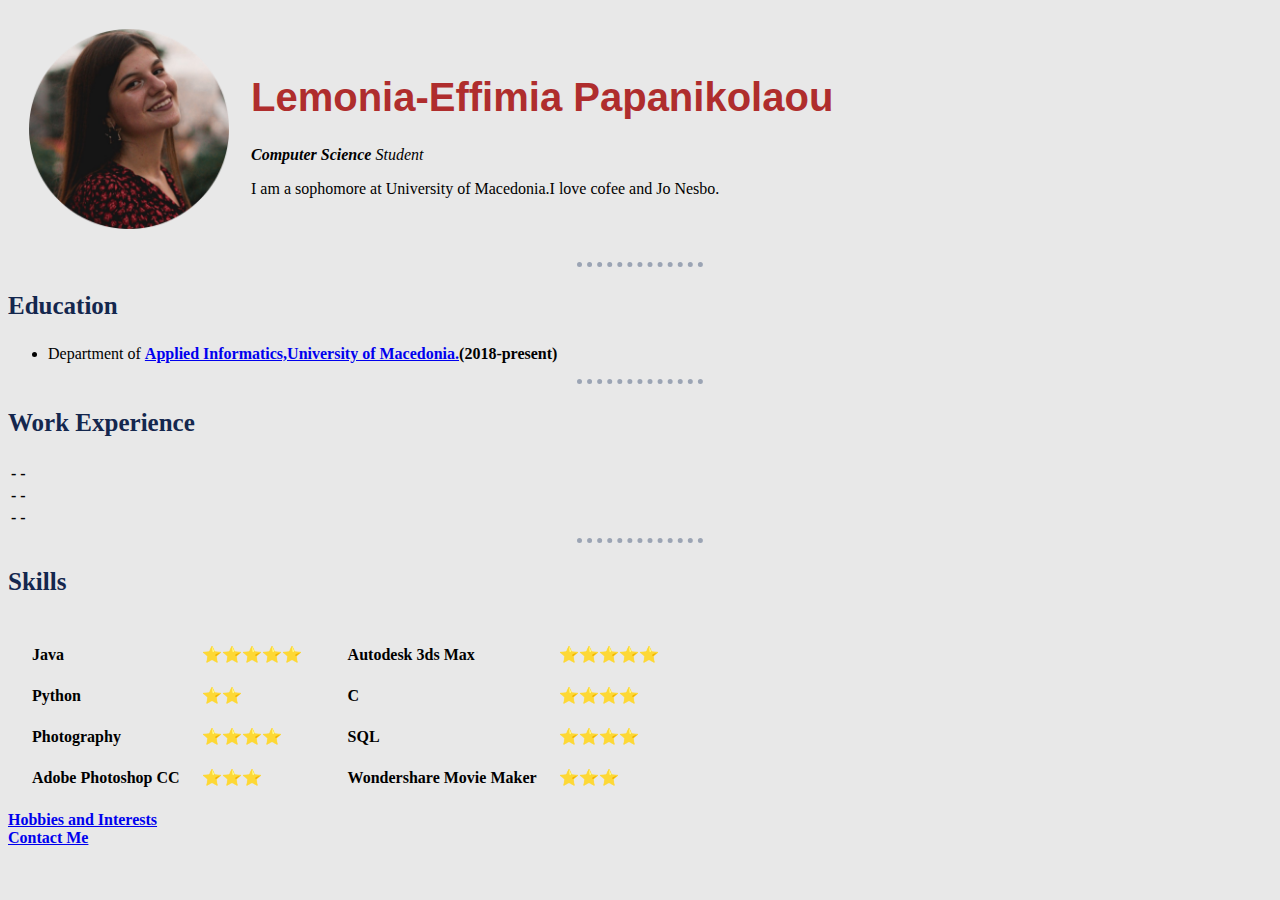
<file: index.html>
<!DOCTYPE html>
<html lang="en" dir="ltr">

<head>
  <meta charset="utf-8">
  <title>🌙Lenia's Personal Site</title>
  <link rel="stylesheet" href="CSS/styles.css">

</head>

<body>
  <table cellspacing="20">
    <tr>
      <td><img src="prof.png" alt="picsbylenia"></td>
      <td>
        <h1>Lemonia-Effimia Papanikolaou</h1>
        <p><em><b>Computer Science</b> Student</em></p>
        <p>I am a sophomore at University of Macedonia.I love cofee and Jo Nesbo.</p>
      </td>
    </tr>
  </table>
  <hr>
  <h3>Education</h3>
  <ul>
    <li>Department of <strong><a href="https://www.uom.gr/dai">Applied Informatics,University of Macedonia.</a><strong>(2018-present)</li>
  </ul>
  <hr>
  <h3>Work Experience</h3>
  <table>
    <thead>
      <tr>
        <th>-</th>
        <th>-</th>
      </tr>
    </thead>
    <tbody>
      <tr>
        <td>-</td>
        <td>-</td>
      </tr>
      <tr>
        <td>-</td>
        <td>-</td>
      </tr>
    </tbody>
  </table>

  <hr>
  <h3>Skills</h3>
  <table>
    <tr>
      <td>
        <table cellspacing="20">
          <tr>
            <td>Java</td>
            <td>⭐⭐⭐⭐⭐</td>
          </tr>
          <tr>
            <td>Python</td>
            <td>⭐⭐</td>
          </tr>
          <tr>
            <td>Photography</td>
            <td>⭐⭐⭐⭐</td>
          </tr>
          <tr>
            <td>Adobe Photoshop CC</td>
            <td>⭐⭐⭐</td>
          </tr>
        </table>
      </td>
      <td>
        <table cellspacing="20">
          <tr>
            <td>Autodesk 3ds Max</td>
            <td>⭐⭐⭐⭐⭐</td>
          </tr>
          <tr>
            <td>C</td>
            <td>⭐⭐⭐⭐</td>
          </tr>
          <tr>
            <td>SQL</td>
            <td>⭐⭐⭐⭐</td>
          </tr>
          <tr>
            <td>Wondershare Movie Maker</td>
            <td>⭐⭐⭐</td>
          </tr>
        </table>
      </td>
    </tr>
  </table>





  <a href="hobbies.html">Hobbies and Interests</a>
  <br>
  <a href="contact.html">Contact Me</a>
</body>


</html>
</file>
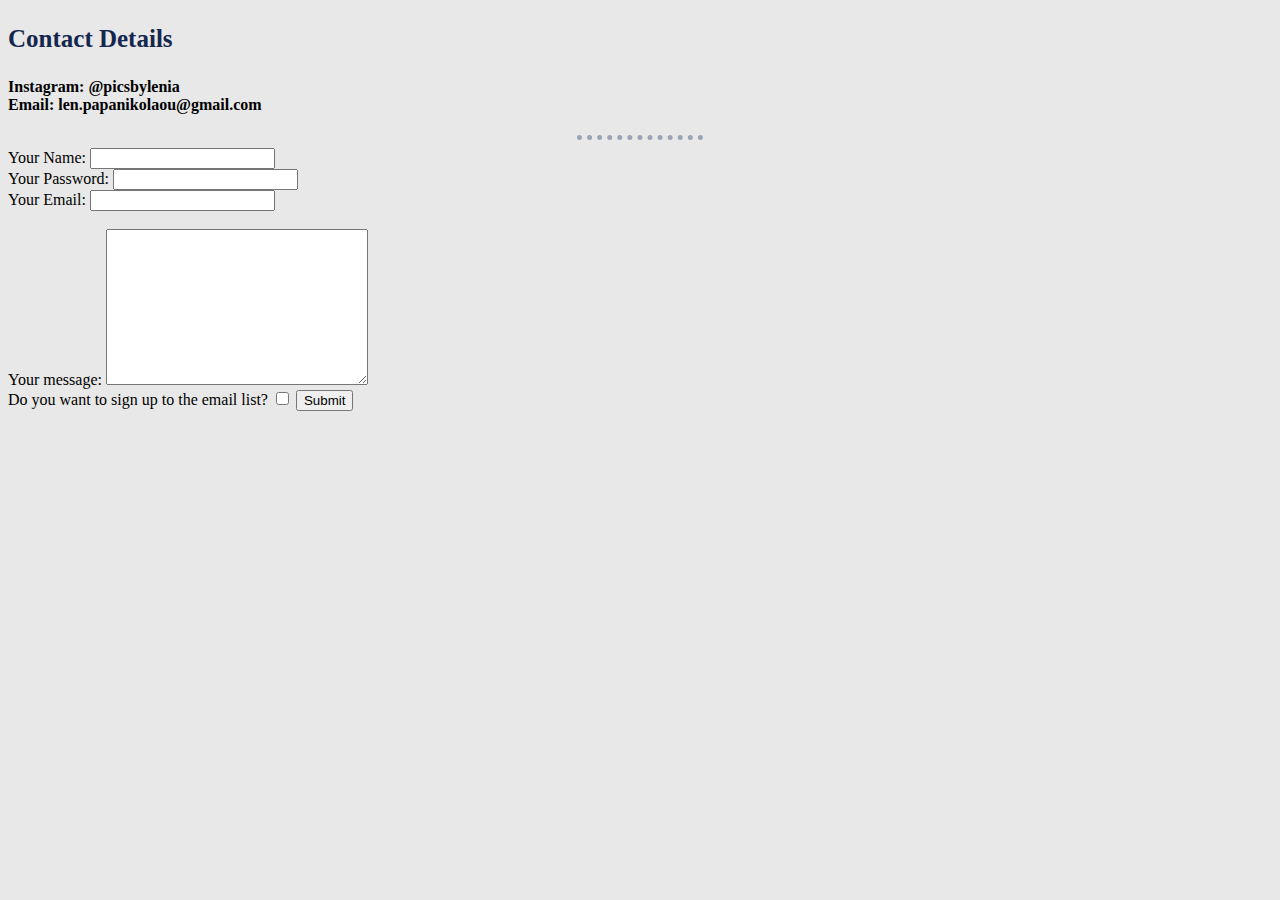
<file: contact.html>
<!DOCTYPE html>
<html lang="en" dir="ltr">

<head>
  <meta charset="utf-8">
  <title>Contact me</title>
  <link rel="stylesheet" href="CSS/styles.css">
</head>

<body>
  <h3>Contact Details</h3>
  <h4>Instagram: @picsbylenia <br>
    Email: len.papanikolaou@gmail.com
  </h4>

<hr>
  <form class="" action="mailto:len.papanikolaou@gmail.com" method="post" enctype="text/plain" >
    <label> Your Name:</label>
    <input type="text" name="Your Name" value="">
    <br>
    <label>Your Password:</label>
    <input type="password" name="" value="">
    <br>
    <label>Your Email:</label>
    <input type="email" name="Your Email" value="">
      <br>
     <br>
    <label>Your message:</label>
    <textarea type="name" rows="10" cols="30"></textarea>
     <br>
      <label>Do you want to sign up to the email list? </label>
    <input type="checkbox" name="" value="">
    <input type="submit" name="">
  </form>
</body>
</html>
</file>
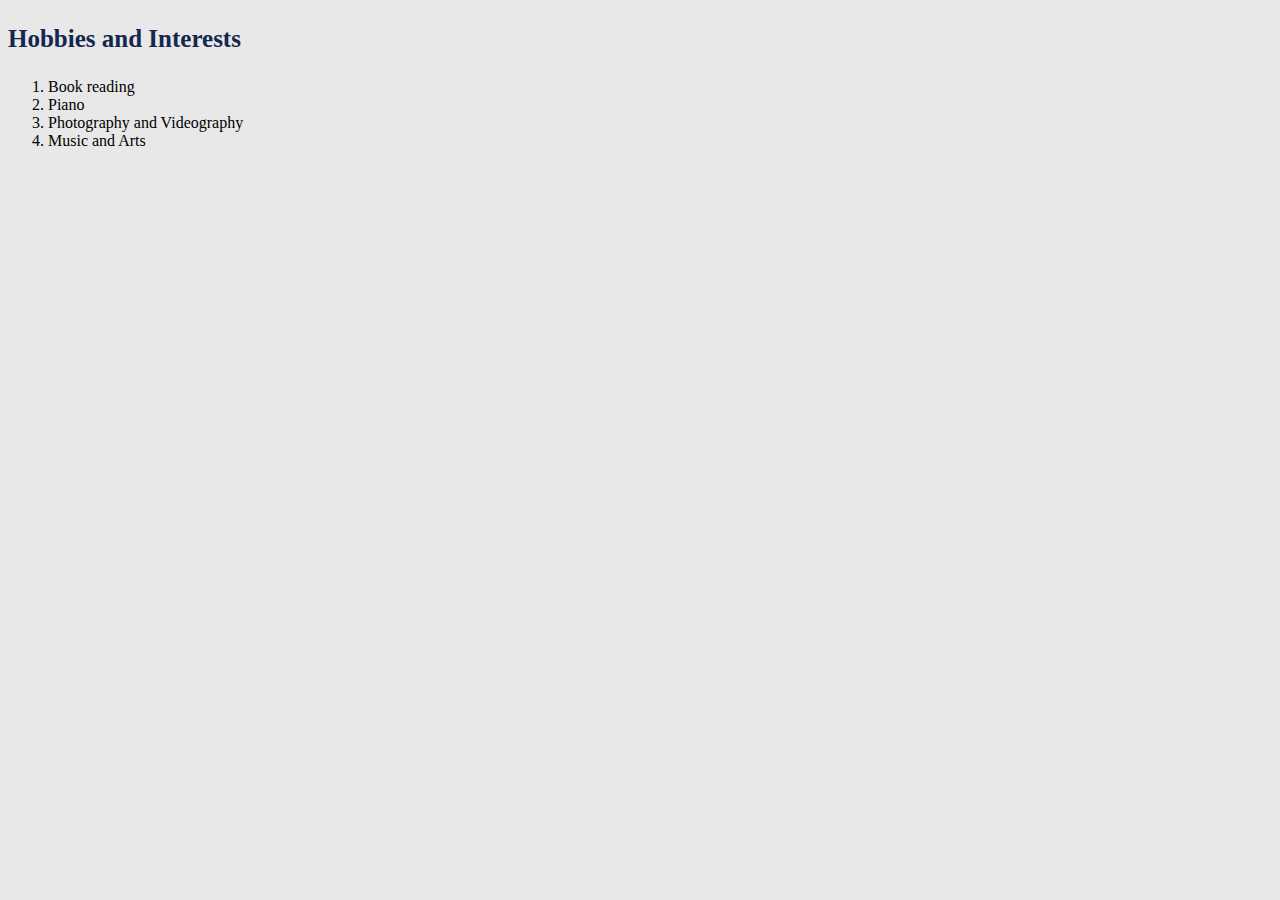
<file: hobbies.html>
<!DOCTYPE html>
<html lang="en" dir="ltr">
  <head>
    <meta charset="utf-8">
    <title>Hobbies and Interests</title>
    <link rel="stylesheet" href="CSS/styles.css">
  </head>
  <body>
    <h3>Hobbies and Interests</h3>
    <ol>
      <li>Book reading</li>
      <li>Piano </li>
      <li>Photography and Videography</li>
      <li>Music and Arts</li>
    </ol>
  </body>
</html>
</file>
<file: CSS/styles.css>
body {
    background-color: #e8e8e8;
  }

  hr {

    border-style: none;
    border-color: #9ba4b4;
    border-width: 5px;
    border-top-style: dotted;
    width: 10%;
  }

  img {
    height: 200px;
  }

  h1{
    color:  #af2d2d;
    font-family:sans-serif;
    font-size: 40px;
  }

  h3{
    color: #14274e;
    font-size: 25px;
  }
</file>
